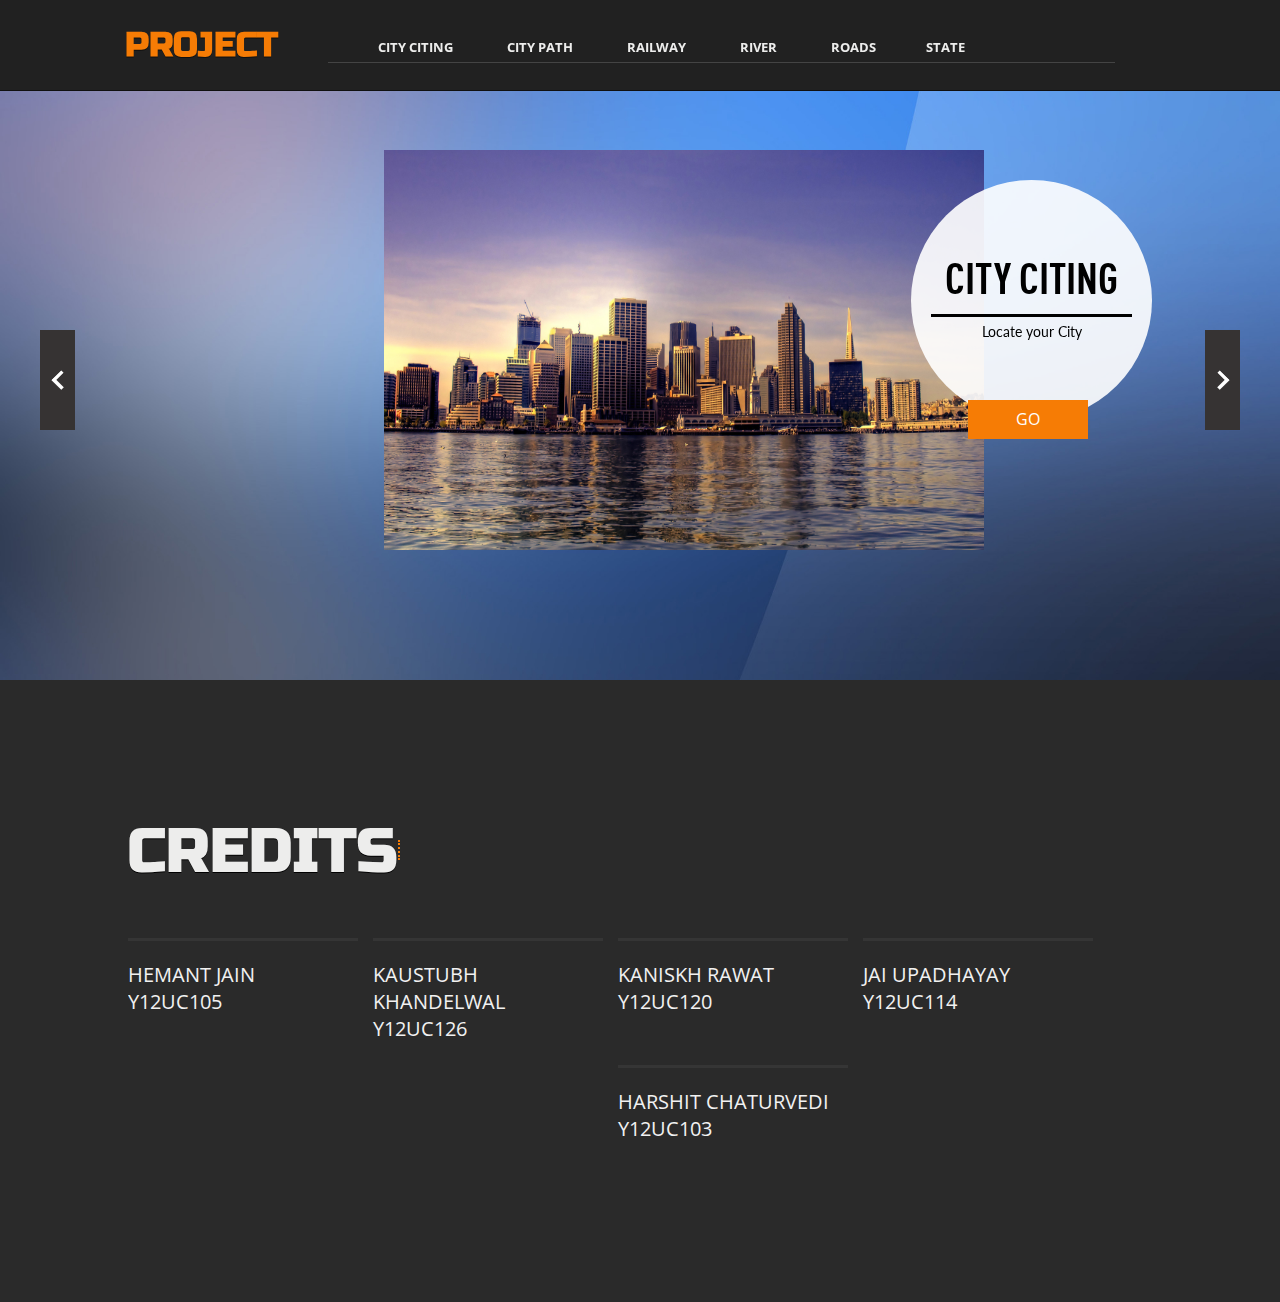
<file: Geofinder/index.html>
<!DOCTYPE html>
<html lang="en">
<head>
<title>Spatial Database - DBMS Project</title>
<meta charset="UTF-8">
<!--Style Sheet-->
<link rel="stylesheet" type="text/css" href="css/flexslider.css" media="screen">
<link rel="stylesheet" type="text/css" href="css/sequence.css" media="screen">
<link rel="stylesheet" type="text/css" href="css/lightbox.css" media="screen">
<link rel="stylesheet" type="text/css" href="css/style.css" media="all">
<!--Special Styles-->
<link rel="stylesheet" type="text/css" href="css/style.css" title="default" media="screen">
<link rel="alternate stylesheet" type="text/css" href="css/elegant.css" title="elegant" media="screen">
<link rel="alternate stylesheet" type="text/css" href="css/modern.css" title="modern" media="screen">
<link rel="alternate stylesheet" type="text/css" href="css/colorfull.css" title="colorfull" media="screen">
<!--Responsive-->
<link rel="stylesheet" type="text/css" href="css/responsitive.css" media="all">
<!--Google fonts-->
<link href='http://fonts.googleapis.com/css?family=Russo+One&subset=latin,latin-ext,cyrillic' rel='stylesheet' type='text/css'>
<link href='http://fonts.googleapis.com/css?family=Open+Sans:400,700,300&subset=latin,cyrillic' rel='stylesheet' type='text/css'>
<link href='http://fonts.googleapis.com/css?family=Lato:300,400,700,900' rel='stylesheet' type='text/css'>
<!--Javascript-->
<script src="js/jquery-1.7.2.min.js"></script>
<!--[if lt IE9]>
<script src="js/html5.js"></script>
<script src="js/IE7.js"></script>
<![endif]-->
</head>
<body>
<header class="dark">
  <nav>
    <div id="logo">
      <h1><a href="index.html">Project</h1>
    </div>
    <div id="menu">
      <ul>
          <li>  <a href="city.php" >City Citing</a> <a href="dist1.php">City path</a> <a href="rail2.php">Railway</a> <a href="river1.php">River</a> <a href="road.php">Roads</a><a href="state.php">State</a> </li>
      </ul>
    </div>
  </nav>
</header>
<!--<div id="switcher"> <a class="switch-button open"></a>
  <div class="content">
    <ul class="headercolor">
      <span>Header color</span>
      <li class="red"><a href="#light">Light</a></li>
      <li class="blue"><a href="#dark">Dark</a></li>
    </ul>
    <ul class="theme">
      <span>Theme</span>
      <li><a href="#" rel="default" class="styleswitch">default</a></li>
      <li><a href="#" rel="elegant" class="styleswitch">elegant</a></li>
      <li><a href="#" rel="modern" class="styleswitch">modern</a></li>
      <li><a href="#" rel="colorfull" class="styleswitch">colorfull</a></li>
    </ul>
  </div>
</div>-->
<section id="slider">
  <div id="sequence-preloader">
    <div class="preloading"> <img src="images/icons/loader.gif" alt=""> </div>
  </div>
  <div id="slideshow"> <img class="prev" src="images/prev.png" alt=""> <img class="next" src="images/next.png" alt="">
    <ul>
      <li> <img class="backgrd" src="images/bg/blue.jpg"  alt="">  <img class="image1" src="url.jpeg" style="widht:500px;height:400px;" alt=""> 
        <div class="info">
          <h2>City Citing</h2>
          <p>Locate your City</p>
        </div>
        <a href="city.php" class="more">GO</a> </li>
      <li> <img class="backgrd" src="images/bg/orange.jpg" alt=""> <img class="image1" src="path.jpg" style="widht:500px;height:400px;" alt=""> 
        <div class="info">
          <h2>City Path</h2>
          <p>Find your way to a city.</p>
        </div>
        <a href="dist1.php" class="more">GO</a> </li>
      <li> <img class="backgrd" src="images/bg/blue.jpg" alt=""> <img class="image1" src="rail.jpg" style="widht:500px;height:400px;"alt="">
        <div class="info blue">
          <h2>Railway Routes</h2>
          <p> Map the Train</p> 
        </div><a href="rail2.php" class="more">GO</a> 
      </li>
<li> <img class="backgrd" src="images/bg/glass.jpg" alt=""> <img class="overlay" src="images/bg/ice.png" alt=""> <img class="image1" src="river.jpg" style="widht:500px;height:400px;" alt=""> 
        <div class="info">
          <h2>River</h2>
          <p>Map the Flow </p>
        </div>
        <a href="river1.php" class="more">GO</a> </li>
      
      <li> <img class="backgrd" src="images/bg/blue.jpg" alt=""> <img class="image1" src="road.jpg" style="widht:500px;height:400px;" alt=""> 
        <div class="info blue">
          <h2>Road Ways </h2>
          <p>Track your routes </p>
        </div><a href="road.php" class="more">GO</a>
      </li>
<li> <img class="backgrd" src="images/bg/glass.jpg" alt=""> <img class="overlay" src="images/bg/ice.png" alt=""> <img class="image1" src="states.png" style="widht:500px;height:400px;" alt=""> 
        <div class="info">
          <h2>State Locate</h2>
          <p>Map your State </p>
        </div>
        <a href="state.php" class="more">GO</a> </li>
      
      
    </ul>
  </div>
</section>
<section id="services" class="container dark">
  <div class="content">
    <div class="title icon-power">
      <h1>Credits <span></span></h1>
      <div class="description"></div>
    </div>
   
    <div class="full">
      <div class="column-one-forth">
        <ul class="list">
          <h3>Hemant Jain<br />Y12UC105</h3>
          
        </ul>
      </div>
<div class="column-one-forth">
        <ul class="list">
          <h3>Kaustubh Khandelwal<br />Y12UC126</h3>
          
        </ul>
      </div>
      <div class="column-one-forth">
        <ul class="list">
          <h3>Kaniskh Rawat<br />Y12UC120</h3>
         
        </ul>
      </div>
      <div class="column-one-forth">
        <ul class="list">
          <h3>Jai Upadhayay<BR />Y12UC114</h3>
       
        </ul>
      </div>
      <div class="column-one-forth">
        <ul class="list">
          <h3>Harshit Chaturvedi<BR />Y12UC103</h3>
          
        </ul>
      </div>
     
    </div>
  </div>
</section>
<!--Javascript-->
<script src="http://maps.google.com/maps/api/js?sensor=true"></script>
<script src="js/jquery.flexslider-min.js"></script>
<script src="js/sequence.jquery-min.js"></script>
<script src="js/waypoints.min.js"></script>
<script src="js/quicksand.js"></script>
<script src="js/jquery.masonery.js"></script>
<script src="js/modernizr.custom.js"></script>
<script src="js/gmaps.js"></script>
<script src="js/jquery.accordion.js"></script>
<script src="js/lightbox.js"></script>
<script src="js/styleswitch.js"></script>
<script src="js/custom.js"></script>
<!--Sequence slider-->
<script>
var options = {
    autoPlay: true,
    nextButton: ".next",
    prevButton: ".prev",
    preloader: "#sequence-preloader",
    prependPreloader: false,
    prependPreloadingComplete: "#sequence-preloader, #slideshow",
    animateStartingFrameIn: true,
    transitionThreshold: 500,
    nextButtonAlt: " ",
    prevButtonAlt: " ",
    afterPreload: function () {
        $(".prev, .next").fadeIn(500);
        if (!slideShow.transitionsSupported) {
            $("#slideshow").animate({
                "opacity": "1"
            }, 1000);
        }
    }
};
var slideShow = $("#slideshow").sequence(options).data("sequence");
if (!slideShow.transitionsSupported || slideShow.prefix == "-o-") {
    $("#slideshow").animate({
        "opacity": "1"
    }, 1000);
    slideShow.preloaderFallback();
}
</script>
<script>
new GMaps({
    div: '#map',
    lat: 44.79913,
    lng: 20.47662
});
</script>
<script>
if (typeof jQuery == 'undefined') {
    document.write(unescape("%3Cscript src='js/jquery.js'%3E%3C/script%3E"));
}
</script>
</body>
</html>
</file>
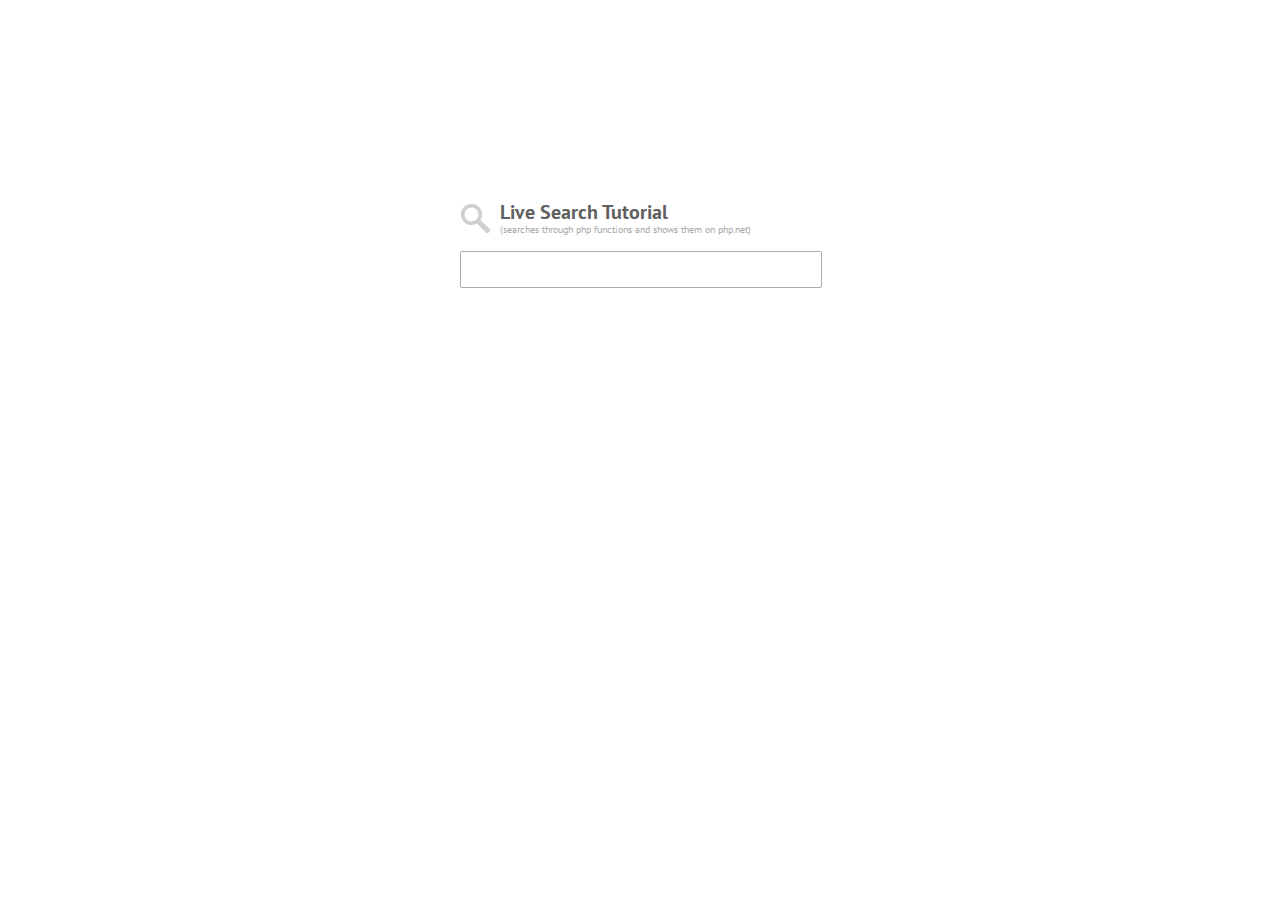
<file: Geofinder/Code/index.html>
<!DOCTYPE HTML>
<html>
<head>
	<!-- Meta -->
	<meta http-equiv="X-UA-Compatible" content="IE=edge,chrome=1">
	<title>Live Search Tutorial</title>
	<meta name="description" content="">
	<meta name="viewport" content="width=device-width">
	<link rel="icon" href="favicon.ico" type="image/x-icon">
	<!-- Load CSS -->
	<link href="style/style.css" rel="stylesheet" type="text/css" />
	<!-- Load Fonts -->
	<link rel="stylesheet" href="http://fonts.googleapis.com/css?family=PT+Sans:regular,bold" type="text/css" />
	<!-- Load jQuery library -->
	<script type="text/javascript" src="https://ajax.googleapis.com/ajax/libs/jquery/1.7.1/jquery.min.js"></script>
	<!-- Load custom js -->

	<Script type="text/javascript">
		$(document).ready(function(){

			$("#search").keyup(function(){
				
				var value = $("#search").val();
				
				$.ajax({
					type:"POST",
					url:"search.php",
					data:"query="+value,
					success: function(result){

						console.log(result);
						$("#results").html(result);
					}
				});
			});
		});
	</script>
</head>
<body>
	<div id="main">

		<!-- Main Title -->
		<div class="icon"></div>
		<h1 class="title">Live Search Tutorial</h1>
		<h5 class="title">(searches through php functions and shows them on php.net)</h5>

		<!-- Main Input -->
		<input type="text" id="search" autocomplete="off">

		<!-- Show Results -->
		<h4 id="results-text">Showing results for: <b id="search-string">Array</b></h4>
		<!--<ul id="results"></ul>-->
		<div id="results">
		</div>

	</div>

</body>
</html>
</file>
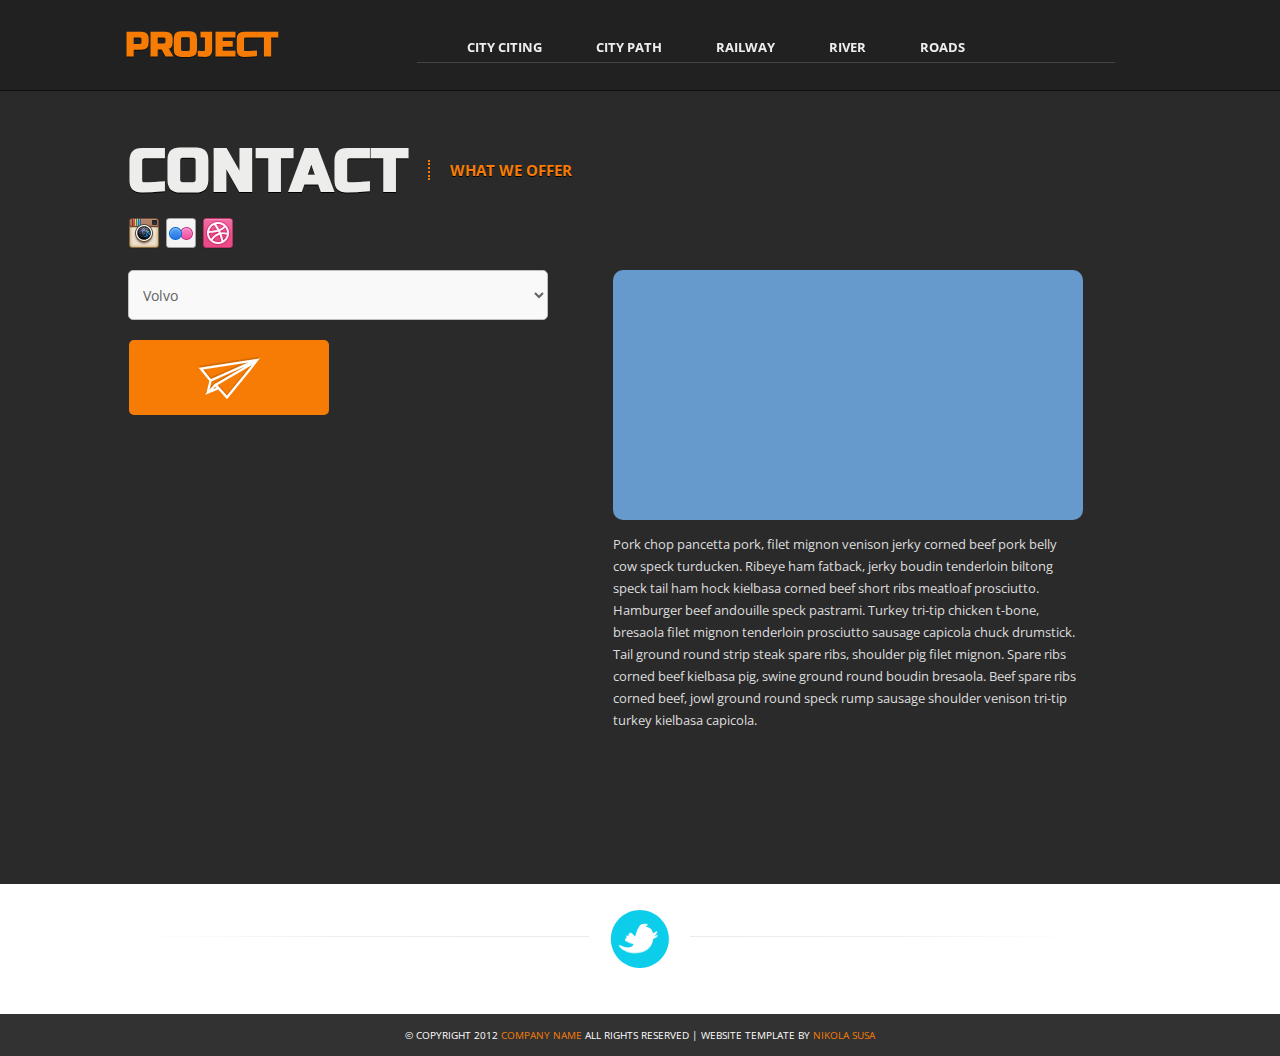
<file: Geofinder/river1.html>
<!DOCTYPE html>
<html lang="en">
<head>
<title>Spatial Database - DBMS Project</title>
<meta charset="UTF-8">
<!--Style Sheet-->
<link rel="stylesheet" type="text/css" href="css/flexslider.css" media="screen">
<link rel="stylesheet" type="text/css" href="css/sequence.css" media="screen">
<link rel="stylesheet" type="text/css" href="css/lightbox.css" media="screen">
<link rel="stylesheet" type="text/css" href="css/style.css" media="all">
<!--Special Styles-->
<link rel="stylesheet" type="text/css" href="css/style.css" title="default" media="screen">
<link rel="alternate stylesheet" type="text/css" href="css/elegant.css" title="elegant" media="screen">
<link rel="alternate stylesheet" type="text/css" href="css/modern.css" title="modern" media="screen">
<link rel="alternate stylesheet" type="text/css" href="css/colorfull.css" title="colorfull" media="screen">
<!--Responsive-->
<link rel="stylesheet" type="text/css" href="css/responsitive.css" media="all">
<!--Google fonts-->
<link href='http://fonts.googleapis.com/css?family=Russo+One&subset=latin,latin-ext,cyrillic' rel='stylesheet' type='text/css'>
<link href='http://fonts.googleapis.com/css?family=Open+Sans:400,700,300&subset=latin,cyrillic' rel='stylesheet' type='text/css'>
<link href='http://fonts.googleapis.com/css?family=Lato:300,400,700,900' rel='stylesheet' type='text/css'>
<!--Javascript-->
<script src="js/jquery-1.7.2.min.js"></script>
<!--[if lt IE9]>
<script src="js/html5.js"></script>
<script src="js/IE7.js"></script>
<![endif]-->
</head>
<body>
<header class="dark">
  <nav>
    <div id="logo">
      <h1><a href="index.html">Project</h1>
    </div>
    <div id="menu">
      <ul>
        <li>  <a href="city.html" >City Citing</a> <a href="path.html">City path</a> <a href="rail.html">Railway</a> <a href="river.html">River</a> <a href="roads.html">Roads</a> </li>
      </ul>
    </div>
  </nav>
</header>
<!--<div id="switcher"> <a class="switch-button open"></a>
  <div class="content">
    <ul class="headercolor">
      <span>Header color</span>
      <li class="red"><a href="#light">Light</a></li>
      <li class="blue"><a href="#dark">Dark</a></li>
    </ul>
    <ul class="theme">
      <span>Theme</span>
      <li><a href="#" rel="default" class="styleswitch">default</a></li>
      <li><a href="#" rel="elegant" class="styleswitch">elegant</a></li>
      <li><a href="#" rel="modern" class="styleswitch">modern</a></li>
      <li><a href="#" rel="colorfull" class="styleswitch">colorfull</a></li>
    </ul>
  </div>
</div>-->
<section id="contact" class="container dark second">
  <div class="content">
    <div class="title icon-phone">
      <h1>Contact <span>What we offer</span></h1>
      <div class="description"> <a href="#"><img src="images/icons/instagram.png" alt="" class="social"></a> <a href="#"><img src="images/icons/flickr.png" alt="" class="social"></a> <a href="#"><img src="images/icons/dribbble.png" alt="" class="social"></a></div>
    </div>
    <div class="full">
      <div id="contact-form">
        <form id="contact-us" action="#">
          <div class="column-half">
            <div class="formblock">
             <select  name="w" id="si" class="txt requiredField" style="height:50px;">
  <option value="volvo">Volvo</option>
  <option value="saab">Saab</option>
  <option value="opel">Opel</option>
  <option value="audi">Audi</option>
</select></div>
            <button name="submit" type="submit" class="subbutton"></button>
          </div>
          <div class="column-half last">
            <div id="map"></div>
            <p>Pork chop pancetta pork, filet mignon venison jerky corned beef pork belly cow speck turducken. Ribeye ham fatback, jerky boudin tenderloin biltong speck tail ham hock kielbasa corned beef short ribs meatloaf prosciutto. Hamburger beef andouille speck pastrami. Turkey tri-tip chicken t-bone, bresaola filet mignon tenderloin prosciutto sausage capicola chuck drumstick. Tail ground round strip steak spare ribs, shoulder pig filet mignon. Spare ribs corned beef kielbasa pig, swine ground round boudin bresaola. Beef spare ribs corned beef, jowl ground round speck rump sausage shoulder venison tri-tip turkey kielbasa capicola.</p>
          </div>
        </form>
      </div>
    </div>
  </div>
</section>
<footer> <a href="#" class="twitter"> <span class="twitter"></span>
  <p class="twitter_status"></p>
  </a>
  <section class="footer">
    <p>&copy; Copyright 2012 <a href="#">Company Name</a> All Rights Reserved | Website Template By <a target="_blank" href="http://madabout.rs/">Nikola Susa</a></p>
  </section>
</footer>
<!--Javascript-->
<script src="http://maps.google.com/maps/api/js?sensor=true"></script>
<script src="js/jquery.flexslider-min.js"></script>
<script src="js/sequence.jquery-min.js"></script>
<script src="js/waypoints.min.js"></script>
<script src="js/quicksand.js"></script>
<script src="js/jquery.masonery.js"></script>
<script src="js/modernizr.custom.js"></script>
<script src="js/gmaps.js"></script>
<script src="js/jquery.accordion.js"></script>
<script src="js/lightbox.js"></script>
<script src="js/styleswitch.js"></script>
<script src="js/custom.js"></script>
<!--Sequence slider-->
<script>
var options = {
    autoPlay: true,
    nextButton: ".next",
    prevButton: ".prev",
    preloader: "#sequence-preloader",
    prependPreloader: false,
    prependPreloadingComplete: "#sequence-preloader, #slideshow",
    animateStartingFrameIn: true,
    transitionThreshold: 500,
    nextButtonAlt: " ",
    prevButtonAlt: " ",
    afterPreload: function () {
        $(".prev, .next").fadeIn(500);
        if (!slideShow.transitionsSupported) {
            $("#slideshow").animate({
                "opacity": "1"
            }, 1000);
        }
    }
};
var slideShow = $("#slideshow").sequence(options).data("sequence");
if (!slideShow.transitionsSupported || slideShow.prefix == "-o-") {
    $("#slideshow").animate({
        "opacity": "1"
    }, 1000);
    slideShow.preloaderFallback();
}
</script>
<script>
new GMaps({
    div: '#map',
    lat: 44.79913,
    lng: 20.47662
});
</script>
<script>
if (typeof jQuery == 'undefined') {
    document.write(unescape("%3Cscript src='js/jquery.js'%3E%3C/script%3E"));
}
</script>
</body>
</html>
</file>
<file: Geofinder/css/sequence.css>
#slideshow {
	-ms-filter: "progid:DXImageTransform.Microsoft.Alpha(Opacity=0)";
	filter: alpha(opacity=0);
	opacity: 0;
}

#sequence-preloader.preloading-complete {
	-ms-filter: "progid:DXImageTransform.Microsoft.Alpha(Opacity=0)";
	filter: alpha(opacity=0);
	opacity: 0;
	visibility: hidden;
}

#slideshow.preloading-complete {
	-ms-filter: "progid:DXImageTransform.Microsoft.Alpha(Opacity=100)";
	filter: alpha(opacity=100);
	opacity: 1;

	-webkit-transition-duration: 1s;
	-moz-transition-duration: 1s;
	-o-transition-duration: 1s;
	-ms-transition-duration: 1s;
	transition-duration: 1s;
}

#sequence-preloader {
	background: none;
	height: 95%;
	position: absolute;
	width: 100%;
	z-index: 99;
}

@keyframes "preload" {
 0% {
   	opacity: 0;
 }
 50% {
   	opacity: 1;
 }
 100% {
   	opacity: 0;
 }

}

@-moz-keyframes preload {
 0% {
   filter: alpha(opacity=0);
   opacity: 0;
 }
 50% {
   filter: alpha(opacity=100);
   opacity: 1;
 }
 100% {
   filter: alpha(opacity=0);
   opacity: 0;
 }

}

@-webkit-keyframes "preload" {
 0% {
   filter: alpha(opacity=0);
   opacity: 0;
 }
 50% {
   filter: alpha(opacity=100);
   opacity: 1;
 }
 100% {
   filter: alpha(opacity=0);
   opacity: 0;
 }

}

@-ms-keyframes "preload" {
	0%  {
	opacity: 0;
}
 50% {
   opacity: 1;
 }
 100% {
   opacity: 0;
 }

}

 @-o-keyframes "preload" {
	0%  {
	 filter: alpha(opacity=0);
	filter: alpha(opacity=0);
	opacity: 0;
}
 50% {
   filter: alpha(opacity=100);
   filter: alpha(opacity=100);
   opacity: 1;
 }
 100% {
   filter: alpha(opacity=0);
   filter: alpha(opacity=0);
   opacity: 0;
 }

}

 #sequence-preloader img {
	-webkit-border-radius: 6px;
	-moz-border-radius: 6px;
	border-radius: 6px;
	display: inline-block;
	height: 16px;
	-ms-filter: "progid:DXImageTransform.Microsoft.Alpha(Opacity=0)";
	filter: alpha(opacity=0);
	opacity: 0;
	position: relative;
	top: -50%;
	width: 16px;

	-webkit-animation: preload 1s infinite;
	-moz-animation: preload 1s infinite;
	-ms-animation: preload 1s infinite;
	animation: preload 1s infinite;
}

.preloading {
	height: 12px;
	margin: 0 auto;
	top: 40%;
	position: relative;
	width: 48px;
}

#sequence-preloader img:nth-child(2) {
	-webkit-animation-delay: .15s;
	-moz-animation-delay: .15s;
	-ms-animation-delay: .15s;
	animation-delay: .15s;
}

#sequence-preloader img:nth-child(3) {
	-webkit-animation-delay: .3s;
	-moz-animation-delay: .3s;
	-ms-animation-delay: .3s;
	animation-delay: .3s;
}

#main {
	border: none;
	margin: -100px auto 0 auto;
	position: relative;
	z-index: 200;
}

.next,.prev {
	color: white;
	cursor: pointer;
	display: none;
	font-size: 80px;
	font-weight: bold;
	position: absolute;
	filter: alpha(opacity=40);
	top: 250px;
	height: 100px;
	width: 35px;
	z-index: 20;
	background-color:#363333;

	-webkit-transition-duration: .4s;
	-moz-transition-duration: .4s;
	-o-transition-duration: .4s;
	-ms-transition-duration: .4s;
	transition-duration: .4s;
}

.prev {
	left: 40px;
	position: absolute;
}

.next {
	position: absolute;
	right: 40px;
}

.next:hover,.prev:hover {
	background-color:#f67c05;

	-webkit-transition-duration: .8s;
	-moz-transition-duration: .8s;
	-o-transition-duration: .8s;
	-ms-transition-duration: .8s;
	transition-duration: .8s;
}

#sequence-preloader {
	background: #fff;
}

#slideshow * {
	-webkit-backface-visibility: hidden;
}

#slideshow li > * {
	position: absolute;
}

#slideshow {
	height: 600px;
	margin: 0 auto;
	position: relative;
	max-width: 100%;
}


.info {
	color: #fff;
	font-size: 18px;
	top: -500px;
	right:22%;
	line-height: 1.2em;
	width: 250px;
	z-index: 10;
	vertical-align: middle;

	-webkit-transition-duration: .5s;
	-moz-transition-duration: .5s;
	-o-transition-duration: .5s;
	-ms-transition-duration: .5s;
	transition-duration: .5s;
}

.info.animate-in {
	top: 100px;
	right:22%;
	-webkit-transition-duration: .5s;
	-moz-transition-duration: .5s;
	-o-transition-duration: .5s;
	-ms-transition-duration: .5s;
	transition-duration: .5s;
}

.info.animate-out {
	top: 100px;
	right:-50%;
	-webkit-transition-duration: .5s;
	-moz-transition-duration: .5s;
	-o-transition-duration: .5s;
	-ms-transition-duration: .5s;
	transition-duration: .5s;
}


.more {
	font-size: 18px;
	top: -1000px;
	right:30%;
	line-height: 1.2em;
	width: 250px;
	z-index: 10;
	vertical-align: middle;

	-webkit-transition-duration: 1.5s;
	-moz-transition-duration: 1.5s;
	-o-transition-duration: 1.5s;
	-ms-transition-duration: 1.5s;
	transition-duration: 1.5s;
}

.more.animate-in {
	top: 320px;
	right:30%;
	-webkit-transition-duration: 0.8s;
	-moz-transition-duration: 0.8s;
	-o-transition-duration:0.8s;
	-ms-transition-duration: 0.8s;
	transition-duration: 0.8s;
}

.more.animate-out {
	top: 320px;
	right:-50%;
	-webkit-transition-duration: .5s;
	-moz-transition-duration: .5s;
	-o-transition-duration: .5s;
	-ms-transition-duration: .5s;
	transition-duration: .5s;
}

.backgrd {
	left: 0;
	-ms-filter: "progid:DXImageTransform.Microsoft.Alpha(Opacity=0)";
	filter: alpha(opacity=0);
	opacity: 0;
	top: 0;
	z-index: 1;
	width:100%;
	min-height:800px;
}


.backgrd.animate-in {
	left: 0;
	-ms-filter: "progid:DXImageTransform.Microsoft.Alpha(Opacity=100)";
	filter: alpha(opacity=100);
	opacity: 1;
	top: 0px;

	-webkit-transition-duration: 2s;
	-moz-transition-duration: 2s;
	-o-transition-duration: 2s;
	-ms-transition-duration: 2s;
	transition-duration: 2s;
	z-index: 1;
}

.backgrd.animate-out {
	left: 0;
	-ms-filter: "progid:DXImageTransform.Microsoft.Alpha(Opacity=0)";
	filter: alpha(opacity=0);
	opacity: 0;
	top: 0;

	-webkit-transition-duration: 5s;
	-moz-transition-duration: 5s;
	-o-transition-duration: 5s;
	-ms-transition-duration: 5s;
	transition-duration: 5s;
	z-index: 1;
}

.overlay {
	left: 20%;
	width:1000px;
	-ms-filter: "progid:DXImageTransform.Microsoft.Alpha(Opacity=0)";
	filter: alpha(opacity=0);
	opacity: 0;
	top: 0;
	z-index: 1;
}


.overlay.animate-in {
	left: 20%;
	-ms-filter: "progid:DXImageTransform.Microsoft.Alpha(Opacity=100)";
	filter: alpha(opacity=100);
	opacity: 1;
	top: 0px;

	-webkit-transition-duration: 1s;
	-moz-transition-duration: 1s;
	-o-transition-duration: 1s;
	-ms-transition-duration: 1s;
	transition-duration: 1s;
	z-index: 1;
}

.overlay.animate-out {
	left: 20%;
	-ms-filter: "progid:DXImageTransform.Microsoft.Alpha(Opacity=0)";
	filter: alpha(opacity=0);
	opacity: 0;
	top: 0;

	-webkit-transition-duration: 1s;
	-moz-transition-duration: 1s;
	-o-transition-duration: 1s;
	-ms-transition-duration: 1s;
	transition-duration: 1s;
	z-index: 1;
}

.image1 {
	left: -140%;
	top: 70px;
	-ms-filter: "progid:DXImageTransform.Microsoft.Alpha(Opacity=0)";
	filter: alpha(opacity=0);
	opacity: 0;
	max-width: 600px;
	height:400px;
	z-index: 6;
}

.image1.animate-in {
	left: 30%;
	top: 70px;
	-ms-filter: "progid:DXImageTransform.Microsoft.Alpha(Opacity=100)";
	filter: alpha(opacity=100);
	opacity: 1;

	-webkit-transition-duration: .5s;
	-moz-transition-duration: .5s;
	-o-transition-duration: .5s;
	-ms-transition-duration: .5s;
	transition-duration: .5s;
	z-index: 4;
}

.image1.animate-out {
	left: 140%;
	top: 70px;
	-ms-filter: "progid:DXImageTransform.Microsoft.Alpha(Opacity=0)";
	filter: alpha(opacity=0);
	opacity: 0;
	-webkit-transition-duration: .5s;
	-moz-transition-duration: .5s;
	-o-transition-duration: .5s;
	-ms-transition-duration: .5s;
	transition-duration: .5s;

	z-index: 2;
}

.image2 {
	left: -140%;
	top: 220px;
	-ms-filter: "progid:DXImageTransform.Microsoft.Alpha(Opacity=0)";
	filter: alpha(opacity=0);
	opacity: 0;
	max-width: 300px;
	height: 300px;
	z-index: 10;
}

.image2.animate-in {
	left: 20%;
	top: 220px;
	-ms-filter: "progid:DXImageTransform.Microsoft.Alpha(Opacity=100)";
	filter: alpha(opacity=100);
	opacity: 1;
	-webkit-transition-duration: 1s;
	-moz-transition-duration: 1s;
	-o-transition-duration: 1s;
	-ms-transition-duration: 1s;
	transition-duration: 1s;

	z-index: 10;
}

.image2.animate-out {
	left: 140%;
	top: 220px;
	-ms-filter: "progid:DXImageTransform.Microsoft.Alpha(Opacity=0)";
	filter: alpha(opacity=0);
	opacity: 0;
	-webkit-transition-duration: .5s;
	-moz-transition-duration: .5s;
	-o-transition-duration: .5s;
	-ms-transition-duration: .5s;
	transition-duration: .5s;

	z-index: 10;
}

@media only screen
and (max-width : 1440px){
.info {
right:20%;
width: 200px;

}

.info.animate-in {
	top: 100px;
	right:20%;
}

.info.animate-out {
	top: 100px;
	right:-50%;
}

.more {
	right:24%;
}

.more.animate-in {
	right:24%;
}

.more.animate-out {
	right:-50%;
}

}

@media only screen
and (min-width : 1600px){
.info {
right:30%;
}

.info.animate-in {
	right:30%;
}

.info.animate-out {
	right:-50%;
}

.more {
	right:33%;
}

.more.animate-in {
	right:33%;
}

.more.animate-out {
	right:-50%;
}


}

@media only screen
and (max-width : 1366px){
.info {
right:20%;
width: 200px;

}

.info.animate-in {
	top: 100px;
	right:20%;
}

.info.animate-out {
	top: 100px;
	right:-50%;
}

.more {
	right:24%;
}

.more.animate-in {
	right:24%;
}

.more.animate-out {
	right:-50%;
}


}


@media only screen
and (max-width : 1280px){
.info {
right:10%;
width: 200px;

}

.info.animate-in {
	top: 100px;
	right:10%;
}

.info.animate-out {
	top: 100px;
	right:-50%;
}

.more {
	right:15%;
}

.more.animate-in {
	right: 15%;
}

.more.animate-out {
	right:-50%;
}

}

@media only screen
and (max-width : 1024px){
.info {
right:14%;
width: 200px;
}

.info.animate-in {
	top: 75px;
	right:14%;
}

.info.animate-out {
	top: 100px;
	right:-150%;
}

.more {
	right:20%;
}

.more.animate-in {
	top: 300px;
	right: 20%;
}

.more.animate-out {
	right:-50%;
}


.overlay {
	left:10%;
	max-width:800px;
}


.overlay.animate-in {
	left:10%;
	width:800px;
}

.overlay.animate-out {
	left:10%;
	width:800px;
}


.image1 {
	max-width: 500px;
	height:300px;
}

.image1.animate-in {
	left: 25%;
}

.image2 {
	max-width: 300px;
	height: 200px;
}

.image2.animate-in {
	left: 15%;
}

.next,.prev {
	top:200px;
}

}


@media only screen
and (max-width : 768px){
.info {
right:14%;
width: 200px;
}

.info.animate-in {
	top: 100px;
	right:10%;
}

.info.animate-out {
	top: 100px;
	right:-150%;
}

.more {
	right:14%;
}

.more.animate-in {
	top: 270px;
	right: 14%;
}

.more.animate-out {
	right:-50%;
}


.overlay {
	left:10%;
	max-width:800px;
}


.overlay.animate-in {
	left:10%;
	width:800px;
}

.overlay.animate-out {
	left:10%;
	width:800px;
}


.image1 {
	max-width: 450px;
	height:300px;
}

.image1.animate-in {
	left: 20%;
}

.image2 {
	max-width: 300px;
	height: 200px;
}

.image2.animate-in {
	left: 7%;
}

.next,.prev {
	top:200px;
}

.next{
	right:10px;
}

.prev{
	left:10px;
}

}
</file>
<file: Geofinder/css/style.css>
@font-face {
font-family:'DIN Bold';
font-weight:normal;
src:url('../fonts/DINComp-CondBold_new.eot') format('embedded-opentype');
src:local('&#9786;'), url('../fonts/DINCompPro-CondBold_new.ttf') format('truetype');
font-weight:normal;
font-style:normal;
}
@font-face {
font-family:'DIN Bold IE';
font-weight:normal;
src:url('../fonts/DINComp-CondBold_new.eot');
font-weight:normal;
font-style:normal;
}
body {
	width:100%;
	height:100%;
	margin:0;
	padding:0;
	font-family:'Open Sans', sans-serif;
	position:relative;
}
h1, h2, h3, h4, h5, h6 {
	margin:0;
	padding:0;
}
ul, li {
	list-style:none;
	padding:0;
	margin:0;
}
p {
	font-size:13px;
	line-height:22px;
}
a {
	outline:0;
	text-decoration:none;
	color:#f67c05;
}
a:hover {
	outline:0;
	text-decoration:none;
	color:#f67c05;
}
a img {
	border:none;
	color:rgba(0, 0, 0, 0);
}
img {
	z-index:99;
}
header {
	height:90px;
	width:100%;
	padding:0;
	position:fixed;
	top:0;
	left:0;
	z-index:999;
}
header nav {
	width:1100px;
	margin:0 auto;
	height:45px;
	padding:25px 75px;
}
header nav #logo {
	float:left;
	padding:0 35px;
}
header nav #logo h1 {
	font-size:34px;
	text-transform:uppercase;
	position:relative;
	font-family:'Russo One', sans-serif;
}
header nav #menu ul {
	list-style:none;
	margin:0;
	padding:10px 100px 5px 0;
	margin-right:75px;
	float:right;
}
header nav #menu ul li {
	display:inline;
	margin:0;
	padding:0;
}
header nav #menu ul li a {
	font-family:'Open Sans', sans-serif;
	font-size:13px;
	text-transform:uppercase;
	padding:20px 50px 0 0;
	margin:0;
	position:relative;
	font-weight:700;
}
header nav #menu ul li a.active:after {
	content:' ';
	position:absolute;
	bottom:-6px;
	left:0;
	height:1px;
	width:25px;
}
header.light {
	background-color:#fff;
	box-shadow:0 1px #dddddc;
}
header.light nav #logo h1 {
	color:#5a4c44;
	text-shadow:0 1px #fff;
}
header.light nav #menu ul {
	border-bottom:1px solid #d7d7d7;
}
header.light nav #menu ul li a {
	color:#2c2c2c;
}
header.light nav #menu ul li a:hover {
	color:#f67c05;
}
header.light nav #menu ul li a.active {
	color:#f67c05;
}
header.light nav #menu ul li a.active:after {
	background-color:#f67c05;
}
header.dark {
	background-color:#212121;
	box-shadow:0 1px #101010;
}
header.dark nav #logo h1 {
	color:#ededec;
	text-shadow:0 1px #101010;
}
header.dark nav #menu ul {
	border-bottom:1px solid #444;
}
header.dark nav #menu ul li a {
	color:#ededec;
}
header.dark nav #menu ul li a:hover {
	color:#f67c05;
}
header.dark nav #menu ul li a.active {
	color:#f67c05;
}
header.dark nav #menu ul li a.active:after {
	background-color:#f67c05;
}
section#slider {
	background-color:#f1f1f1;
	width:100%;
	height:600px;
	overflow:hidden;
	position:relative;
	margin:0;
	padding:80px 0 0 0;
}
section#slider .info {
	color:#000;
	height:241px;
	width:241px;
	background:rgba(255, 255, 255, 0.9);
	-moz-border-radius:241px;
	-webkit-border-radius:241px;
	border-radius:241px;
	text-align:center;
}
section#slider h2 {
	line-height:1;
	font-size:44px;
	margin-top:80px;
	text-align:center;
	margin-bottom:10px;
	font-family:'DIN Bold', 'DIN Bold IE', helvetica;
	font-weight:400;
	text-transform:uppercase;
}
section#slider .info p {
	font-size:14px;
	line-height:20px;
	margin:0;
	margin:0 20px;
	padding:5px;
	text-transform:none;
	font-weight:400;
	font-family:'Lato', helvetica;
	border-top:3px solid #000;
}
section#slider .info.blue {
	color:#fff;
	background:rgba(0, 142, 180, 0.9);
}
section#slider .info.blue p {
	border-top:3px solid #fff;
}
section#slider .more {
	color:#fff;
	width:100px;
	background:#f67c05;
	text-align:center;
	float:right;
	padding:10px 10px;
	font-family:'Open Sans', sans-serif;
	font-size:16px;
	text-transform:uppercase;
}
#content-slider {
	width:100%;
	height:700px;
	margin:0;
	padding:90px 0 0 0;
}
#content-slider img {
	min-height:700px;
}
.flex-direction-nav li a {
	position:absolute;
	background-position:0 0;
	width:35px;
	height:100px;
	background-color:#323232;
	top:50%;
}
.flex-direction-nav li .next {
	background-image:url(../images/next.png);
	background-position:0 0;
	right:0;
}
.flex-direction-nav li .prev {
	background-image:url(../images/prev.png);
	background-position:0 0;
	left:0;
}
.container {
	width:100%;
}
.content {
	width:1024px;
	margin:0 auto;
	padding:50px 0 100px 0;
	overflow:auto;
}
.content .title {
	display:block;
	width:980px;
	margin:85px 0 50px 0;
	position:relative;
}
.content .title h1 {
	font-size:60px;
	text-transform:uppercase;
	letter-spacing:1px;
	font-family:'Russo One', sans-serif;
}
.content .title h1 >img {
	position:relative;
	top:5px;
}
.content .title h1 span {
	font-size:15px;
	font-family:'Open Sans', sans-serif;
	position:relative;
	top:-15px;
	padding:0 0 0 20px;
	letter-spacing:0;
}
.content .title .description {
	width:300px;
}
.content .title.icon-compas:before {
	content:' ';
	background-image:url(../images/icons/compas.png) no-repeat center center;
	width:150px;
	height:150px;
	right:0;
	top:-20px;
	position:absolute;
}
.content .title.icon-and:before {
	content:' ';
	background-image:url(../images/icons/and.png) no-repeat center center;
	width:150px;
	height:150px;
	right:0;
	top:-20px;
	position:absolute;
}
.content .title.icon-page:before {
	content:' ';
	background-image:/*url(../images/icons/page.png)*/ no-repeat center center;
	width:150px;
	height:150px;
	right:0;
	top:-20px;
	position:absolute;
}
.content .title.icon-cog:before {
	content:' ';
	background-image:url(../images/icons/cog.png) no-repeat center center;
	width:150px;
	height:150px;
	right:0;
	top:-20px;
	position:absolute;
}
.content .title.icon-power:before {
	content:' ';
	background-image:url(../images/icons/power.png) no-repeat center center;
	width:150px;
	height:150px;
	right:0;
	top:-20px;
	position:absolute;
}
.content .title.icon-note:before {
	content:' ';
	background-image:url(../images/icons/note.png) no-repeat center center;
	width:150px;
	height:150px;
	right:0;
	top:-20px;
	position:absolute;
}
.content .title.icon-preview:before {
	content:' ';
	background-image:url(../images/icons/preview.png) no-repeat center center;
	width:150px;
	height:150px;
	right:0;
	top:-20px;
	position:absolute;
}
.content .title.icon-pin:before {
	content:' ';
	background-image:url(../images/icons/pin.png) no-repeat center center;
	width:150px;
	height:150px;
	right:0;
	top:-20px;
	position:absolute;
}
.content .title.icon-email:before {
	content:' ';
	background-image:url(../images/icons/email.png) no-repeat center center;
	width:150px;
	height:150px;
	right:0;
	top:-20px;
	position:absolute;
}
.content .title.icon-chemical:before {
	content:' ';
	background-image:url(../images/icons/chemical.png) no-repeat center center;
	width:150px;
	height:150px;
	right:0;
	top:-20px;
	position:absolute;
}
.content .title.icon-bulb:before {
	content:' ';
	background-image:url(../images/icons/bulb.png) no-repeat center center;
	width:150px;
	height:150px;
	right:0;
	top:-20px;
	position:absolute;
}
.content .title.icon-phone:before {
	content:' ';
	background-image:url(../images/icons/phone.png) no-repeat center center;
	width:150px;
	height:150px;
	right:0;
	top:-20px;
	position:absolute;
}
.content .subtitle {
	margin:10px 0 30px 0;
}
.content .subtitle h3 {
	text-transform:uppercase;
	letter-spacing:1px;
	font-weight:400;
	border-left:5px solid #f67c05;
	padding:0 0 0 10px;
}
.content h1 {
	font-family:'Russo One', sans-serif;
	text-transform:uppercase;
	font-size:60px;
}
.full {
	width:100%;
	height:100%;
	float:none;
	display:block;
	margin:10px 0;
	overflow:auto;
}
.column-three-forth {
	width:764px;
	float:left;
	margin:0 15px 30px 0;
}
.column-three-forth.last {
	width:764px;
	float:left;
	margin:0 0 30px 0;
}
.column-half {
	width:470px;
	float:left;
	margin:0 15px 30px 0;
}
.column-half.last {
	margin:0 0 30px 0;
}
.column-one-forth {
	width:230px;
	float:left;
	margin:0 15px 30px 0;
}
.column-one-forth.last {
	margin:0 0 30px 0;
}
article.portfolio {
	display:block;
	overflow:auto;
	z-index:9;
	margin:0;
	padding:0;
}
article.portfolio ul li {
	width:320px;
	height:370px;
	float:left;
	margin:0 20px 20px 0;
	background-color:#fff;
	box-shadow:0 1px #dddddc;
	padding:0;
}
article.portfolio ul li .thumb {
	width:320px;
	height:300px;
	overflow:hidden;
}
article.portfolio ul li img {
	height:300px;
	margin:0 -10px;
-webkit-transition-duration:.4s;
-moz-transition-duration:.4s;
-o-transition-duration:.4s;
-ms-transition-duration:.4s;
transition-duration:.4s;
}
article.portfolio ul li img:hover {
	opacity:0.8;
-webkit-transition-duration:.4s;
-moz-transition-duration:.4s;
-o-transition-duration:.4s;
-ms-transition-duration:.4s;
transition-duration:.4s;
}
article.portfolio ul li .info {
	padding:10px 10px;
	width:300px;
}
article.portfolio ul li .info h3 {
	font-family:'Open Sans', sans-serif;
	text-transform:uppercase;
	text-align:center;
	font-size:14px;
	line-height:16px;
	color:#424242;
}
article.portfolio ul li .info p {
	color:#adadad;
	font-size:11px;
	text-transform:lowercase;
	font-style:italic;
	text-align:center;
	margin:0;
	padding:0;
	font-family:Arial;
}
#filter {
	margin:20px 0;
}
#filter a {
	font-size:11px;
	text-transform:uppercase;
	color:#323232;
	padding:5px 20px 5px 5px;
	margin:0 0 0 5px;
	display:inline;
-webkit-transition-duration:.4s;
-moz-transition-duration:.4s;
-o-transition-duration:.4s;
-ms-transition-duration:.4s;
transition-duration:.4s;
}
#filter a:hover {
	color:#fff;
	background-color:#363333;
	box-shadow:-1px 1px #dddddc;
-webkit-transition-duration:.8s;
-moz-transition-duration:.8s;
-o-transition-duration:.8s;
-ms-transition-duration:.8s;
transition-duration:.8s;
}
#filter a.filter-active {
	background-color:#f67c05;
	color:#fff;
}
#box {
	overflow:auto;
}
.post {
	width:510px;
	float:left;
	margin:0 0 30px 0;
	padding:0;
}
.post figure {
	width:250px;
	margin:0;
	padding:25px;
	background-color:#fff;
	box-shadow:0 1px #dddddc;
	float:left;
}
.post figure img {
	width:250px;
}
.post figure .video {
	width:250px;
	height:150px;
}
.post figcaption {
	background-color:#1a1a1a;
	border-top:1px solid #454545;
	float:left;
	width:150px;
	color:#fff;
	font-size:14px;
	padding:20px 15px;
	position:relative;
	left:-15px;
	top:5px;
	margin:0;
}
.post figcaption:before {
	content:' ';
	background-image:url(../images/blog-arrow.png);
	position:absolute;
	top:-1px;
	left:-23px;
	width:23px;
	height:19px;
}
.post figcaption span {
	display:block;
	color:#6b6b6b;
	font-size:12px;
	font-style:italic;
	font-family:'Arial';
	margin-top:10px;
}
.formblock {
	display:block;
	margin-bottom:20px;
	overflow:auto;
}
.formblock .txt {
	background-color:#f9f9f9;
	border:1px solid #c0c0c0;
	height:25px;
	width:420px;
	font-size:14px;
	padding:5px 10px;
	color:#626262;
	margin:0 20px 0 0;
	float:left;
	border-radius:5px;
	font-family:'Open Sans', sans-serif;
}
.formblock .txtarea {
	background-color:#f9f9f9;
	border:1px solid #c0c0c0;
	font-size:14px;
	padding:5px 5px;
	color:#626262;
	height:235px;
	width:430px;
	font-family:'Open Sans', sans-serif;
	float:left;
	border-radius:5px;
	font-family:'Open Sans', sans-serif;
}
.formblock .error {
	font-size:16px;
	color:#9d3131;
}
.subbutton {
	position:relative;
	font-size:14px;
	padding:7px 25px;
	margin:0 1px 4px 1px;
	border:none;
	color:#fff;
	float:left;
	text-transform:uppercase;
	text-decoration:none;
	font-weight:700;
	background:url(../images/icons/send.png) center center no-repeat #f67c05;;
	width:200px;
	height:75px;
	border-radius:5px;
}
.subbutton:hover {
	color:#fff;
	background-color:#2a2c2d;
}
.light {
	background-color:#f4f4f4;
	color:#424242;
}
.dark {
	background-color:#2a2a2a;
	color:#f1f1f1;
}
.dark p {
	color:#3a3a3a;
}
.dark p {
	color:#ddd;
}
.light .title h1 {
	color:#424242;
	text-shadow:0 1px #fff;
}
.dark .title h1 {
	color:#ededec;
	text-shadow:0 1px #010101;
}
.light .title h1 span {
	color:#f67c05;
	border-left:2px dotted #f67c05;
	padding:0 0 0 20px;
	text-shadow:0 1px #fff;
}
.dark .title h1 span {
	color:#f67c05;
	border-left:2px dotted #f67c05;
	padding:0 0 0 20px;
	text-shadow:0 1px #010101;
}
.image {
	width:100%;
	height:auto;
	overflow:hidden;
}
.image img {
	width:100%;
}
.image .caption {
	background-color:#fff;
	text-align:center;
	margin:0;
	padding:5px 15px 10px 15px;
	color:#424242;
	position:relative;
	top:-5px;
	box-shadow:0 1px #dddddc;
}
.image .caption h3 {
	color:#424242;
	box-shadow:0 1px #dddddc;
	font-family:'Open Sans', sans-serif;
	font-size:18px;
	text-transform:uppercase;
	border:none;
}
.image .caption span {
	font-style:italic;
	font-size:11px;
	color:#b6b6b6;
}
.image .caption p {
	color:#777;
	margin:0;
	padding:0;
	font-size:12px;
}
.column-one-forth img {
	width:100%;
	height:auto;
}
.column-half img {
	width:100%;
	height:auto;
}
.column-full img {
	width:100%;
	height:auto;
}
.list {
	border-top:3px solid #353535;
	padding:20px 0 0 0;
}
.list h3 {
	font-weight:400;
	margin-bottom:20px;
	text-transform:uppercase;
	font-size:20px;
}
.list li {
	background-image:url(../images/check.png);
	background-repeat:no-repeat;
	padding:0 0 0 15px;
	font-size:12px;
	font-style:italic;
	font-family:'Arial';
	margin:0 0 20px 0;
}
.list span {
	color:#797979;
}
#map {
	height:250px;
	background:#69c;
	border-radius:10px;
}
.accordion {
	width:100%;
	padding:0;
}
.accordion div {
	background-color:rgba(0, 0, 0, 0.2);
}
.accordion p {
	font-size:13px;
	margin:0;
	padding:20px;
}
.accordion a {
	cursor:pointer;
	display:block;
	padding:10px 5px 10px 30px;
	font-size:14px;
	background-color:rgba(0, 0, 0, 0.4);
	text-transform:uppercase;
	color:#fff;
}
.accordion a:hover {
	background-color:#f67c05;
}
.accordion a.selected {
	background-color:#f67c05;
	background-position:0 20px;
	border-radius:2px;
	background-image:url(../images/skills.png);
	background-repeat:no-repeat;
}
img.social {
	float:left;
	margin:10px 5px 20px 0;
}
.divider {
	margin:30px 0;
	clear:both;
}
.tabs-nav {
	width:100%;
}
.tabs-nav li {
	float:left;
	line-height:32px;
	margin:0;
	overflow:hidden;
	padding:0;
	position:relative;
}
.tabs-nav li.active-tab {
	line-height:31px;
}
.tabs-nav li a {
	cursor:pointer;
	display:block;
	padding:5px 5px 5px 10px;
	font-size:14px;
	background-color:rgba(0, 0, 0, 0.4);
	text-transform:uppercase;
	color:#fff;
}
.tabs-nav li a:hover {
	background-color:#f67c05;
	background-position:0 20px;
	border-radius:2px;
	background-image:url(../images/skills.png);
	background-repeat:no-repeat;
}
.tabs-nav li.active-tab a {
	background-color:#f67c05;
	background-position:0 20px;
	border-radius:2px;
	background-image:url(../images/skills.png);
	background-repeat:no-repeat;
}
.tabs-container {
	margin:0 0 20px 0;
	overflow:hidden;
	width:100%;
	background-color:rgba(0, 0, 0, 0.2);
}
.tab-content {
	padding:20px;
}
#shot {
	height:100%;
	width:100%;
}
.shot {
	float:left;
	position:relative;
	width:230px;
	margin:0 10px 10px 0;
}
.shot.medium {
	width:470px;
}
.shot img {
	width:100%;
}
.dribbble-shot {
	position:relative !important;
	z-index:9;
	width:100%;
	height:100%;
}
.dribbble-shot:after {
	content:' ';
	position:absolute;
	background-image:url(../images/icons/dribbble.png);
	width:32px;
	height:32px;
	background-repeat:no-repeat;
	bottom:15px;
	right:10px;
}
.flickr-shot {
	position:relative;
}
.flickr-shot ul, .flickr-shot ul li {
	margin:0;
	padding:0;
	list-style:none;
}
.flickr-shot li {
	margin:0 5px 5px 0;
	position:relative;
	display:inline;
	float:none;
}
.flickr-shot li:nth-child(3), .flickr-shot li:last-child {
 margin-right:0;
}
.flickr-shot:after {
	content:' ';
	position:absolute;
	background-image:url(../images/icons/flickr.png);
	width:32px;
	height:32px;
	background-repeat:no-repeat;
	bottom:10px;
	right:10px;
}
.flickr-shot img {
	width:73px;
	height:75px;
}
#skills {
	display:block;
	margin:0;
	padding:0;
	list-style-type:none;
}
#skills li, #skills li span {
	-moz-border-border-radius:2px;
	-webkit-border-radius:2px;
	border-radius:2px;
	border-radius:2px;
}
#skills li {
	margin-bottom:15px;
	color:#424242;
	font-weight:400;
	text-transform:uppercase;
	position:relative;
	height:30px;
	background-color:rgba(0, 0, 0, 0.2);
}
#skills li p {
	position:absolute;
	left:10px;
	top:-8px;
}
#skills li strong {
	color:#fff;
	margin-left:5px;
	font-size:11px;
}
#skills li span {
	height:30px;
	background:url(../images/skills.png);
	background-repeat:no-repeat;
	text-align:right;
}
#skills li span {
	background-image:url(../images/skills.png);
	background-color:#f67c05;
	background-repeat:no-repeat;
}
footer a.twitter {
	display:block;
	margin:0;
	text-align:center;
	padding:25px;
	background:url(../images/separator.png) center 52px no-repeat;
	color:#212121;
}
footer a.twitter span.twitter {
	margin:0 auto;
	display:block;
	width:60px;
	height:60px;
	overflow:hidden;
	background-image:url(../images/tweet.png);
}
footer a.twitter p {
	font-size:20px;
	font-weight:300;
	line-height:30px;
	font-size:20px;
	font-weight:300;
	line-height:30px;
	margin-bottom:0;
	color:#212121;
}
footer a.twitter .time {
	font-weight:500;
	font-size:16px;
}
.footer {
	background-color:#323232;
	padding:10px 0;
	margin:0;
}
.footer p {
	margin:0 auto;
	width:1200px;
	text-transform:uppercase;
	color:#fff;
	font-size:10px;
	text-align:center;
}
#switcher {
	position:fixed;
	left:0;
	top:100px;
	z-index:9999;
	background:#fff;
	border:1px solid #ddd;
	padding:0 4px 0 12px;
	width:160px;
}
#switcher ul {
	padding:10px;
	margin:20px 0;
}
#switcher span {
	font-size:16px;
	font-weight:bold;
}
#switcher ul li a {
	text-transform:uppercase;
	font-size:14px;
	margin:5px;
}
.switch-button {
	border:1px solid #ddd;
	border-left:1px solid #fff;
	display:block;
	height:25px;
	width:25px;
	position:absolute;
	margin-left:163px;
	margin-top:22px;
	cursor:pointer;
}
.open {
	background:#fff url(../images/icons/setting.png) no-repeat center center;
}
.closed {
	background:#fff url(../images/icons/setting.png) no-repeat center center;
}
</file>
<file: Geofinder/css/elegant.css>
/*light header*/

header.light{
background-color:#fff;
box-shadow: none;
background-image:url(../images/elegant/elegant-header-light.png);
background-repeat:repeat-x;
background-position:0 bottom;
}

header.light nav #logo h1{
color:#5a4c44;
text-shadow:0px 1px #fff;
}

header.light nav #menu ul{
border-bottom:1px solid #eaeaea;
}

header.light nav #menu ul li a{
color:#2c2c2c;
}

header.light nav #menu ul li a:hover{
color:#f67c05;
}

header.light nav #menu ul li a.active{
color:#f67c05;
}

header.light nav #menu ul li a.active:after{
background-color:#f67c05;
}

/*dark header*/

header.dark{
background-color:#2d2d2d;
box-shadow: 0px 1px #101010;
background-image:url(../images/elegant/elegant-header.png);
}

header.dark nav #logo h1{
color:#ededec;
text-shadow:0px 1px #101010;
}

header.dark nav #menu ul{
border-bottom:1px solid #444444;
}

header.dark nav #menu ul li a{
color:#ededec;
}

header.dark nav #menu ul li a:hover{
color:#f67c05;
}

header.dark nav #menu ul li a.active{
color:#f67c05;
}

header.dark nav #menu ul li a.active:after{
background-color:#f67c05;
}

section#slider{
background-color:#f1f1f1;
}

article.portfolio{
display:block;
overflow:auto;
z-index:9;
}

article.portfolio ul li{
background-color:#fff;
box-shadow:-1px 1px #dddddc;
}

article.portfolio ul li .info h3{
color:#424242;
}

article.portfolio ul li .info p{
color:#adadad;
}

.post figure{
background-color:#fff;
box-shadow: 0px 1px #dddddc;
}

.post  figcaption{
background-color:#1a1a1a;
border-top:1px solid #454545;
color:#fff;
}

.post  figcaption span{
color:#6b6b6b;
}


.formblock .txt{
background-color:#f9f9f9;
border:1px solid #c0c0c0;
color:#424242;
}


.formblock .txtarea{
background-color:#f9f9f9;
border:1px solid #c0c0c0;
color:#424242;
}

.formblock .error {
color: #9d3131;
}


.subbutton {
background-color:#f67c05;
color:#fff;
}

.subbutton:hover {
color:#fff;
background-color:#2a2c2d;
}

.container.light{
background-color:#ededec;
color:#424242;
background-image:url(../images/elegant/leather_1.png);
position:relative;
}

.container.light:before{
content:' ';
background-image:url(../images/elegant/light-leather-stroke.png);
width:100%;
height:1px;
top:7px;
left:0px;
position:absolute;
opacity:0.2;
}

.container.light:after{
content:' ';
background-image:url(../images/elegant/light-leather-stroke.png);
width:100%;
height:1px;
bottom:7px;
left:0px;
position:absolute;
opacity:0.2;
}

.container.dark{
background-color:#fff;
background-image:url(../images/elegant/dark_leather.png);
color:#f1f1f1;
position:relative;
}

.container.dark:before{
content:' ';
background-image:url(../images/elegant/dark-leather-stroke.png);
width:100%;
height:1px;
background-repeat:repeat-x;
top:7px;
left:0px;
position:absolute;
opacity:0.2;
}

.container.dark:after{
content:' ';
background-image:url(../images/elegant/dark-leather-stroke.png);
width:100%;
height:1px;
background-repeat:repeat-x;
bottom:7px;
left:0px;
position:absolute;
opacity:0.2;
}

.dark p{
color:#3a3a3a;
}

.dark p{
color:#dddddd;
}


.light .title h1{
color:#424242;
text-shadow:0px 1px #fff;
}

.dark .title h1{
color:#ededec;
text-shadow:0px 1px #010101;
}

.light .title h1 span{
color:#f67c05;
border-left:2px dotted #f67c05;
padding:0px 0px 0px 20px;
text-shadow:0px 1px #fff;
}

.dark .title h1 span{
color:#f67c05;
border-left:2px dotted #f67c05;
padding:0px 0px 0px 20px;
text-shadow:0px 1px #010101;
}

footer{
background-image:url(../images/elegant/leather_1.png);
}


.footer{
background-color:#fff;
background-image:url(../images/elegant/dark_leather.png);
padding:10px 0px;
margin:0px;
position:relative;
}

.footer p{
margin:0px auto;
width:1200px;
text-transform:uppercase;
color:#fff;
font-size:10px;
text-align:center;
}

.footer:before{
content:' ';
background-image:url(../images/elegant/dark-leather-stroke.png);
width:100%;
height:1px;
background-repeat:repeat-x;
top:4px;
left:0px;
position:absolute;
opacity:0.2;
}
</file>
<file: Geofinder/css/modern.css>
/*light header*/

header.light{
background-color:#fff;
box-shadow: 0px 1px #dddddc;
background-image:url(../images/modern/header-light.jpg);
background-repeat:repeat-x;
background-position:0 bottom;
}

header.light nav #logo h1{
color:#5a4c44;
text-shadow:0px 1px #fff;
}

header.light nav #menu ul{
border-bottom:1px solid #d7d7d7;
}

header.light nav #menu ul li a{
color:#2c2c2c;
}

header.light nav #menu ul li a:hover{
color:#f67c05;
}

header.light nav #menu ul li a.active{
color:#f67c05;
}

header.light nav #menu ul li a.active:after{
background-color:#f67c05;
}

/*dark header*/

header.dark{
background-color:#0a0a0a;
box-shadow: 0px 1px #101010;
background-image:url(../images/modern/header-dark.jpg);
background-repeat:repeat-x;
background-position:0 bottom;
}

header.dark nav #logo h1{
color:#ededec;
text-shadow:0px 1px #101010;
}

header.dark nav #menu ul{
border-bottom:1px solid #444444;
}

header.dark nav #menu ul li a{
color:#ededec;
}

header.dark nav #menu ul li a:hover{
color:#f67c05;
}

header.dark nav #menu ul li a.active{
color:#f67c05;
}

header.dark nav #menu ul li a.active:after{
background-color:#f67c05;
}

section#slider{
background-color:#f1f1f1;
}


article.portfolio{
display:block;
overflow:auto;
z-index:9;
}

article.portfolio ul li{
background-color:#fff;
box-shadow:-1px 1px #dddddc;
}

article.portfolio ul li .info h3{
color:#424242;
}

article.portfolio ul li .info p{
color:#adadad;
}

.post figure{
background-color:#fff;
box-shadow: 0px 1px #dddddc;
}

.post  figcaption{
background-color:#1a1a1a;
border-top:1px solid #454545;
color:#fff;
}

.post  figcaption span{
color:#6b6b6b;
}


.formblock .txt{
background-color:#f9f9f9;
border:1px solid #c0c0c0;
color:#424242;
}


.formblock .txtarea{
background-color:#f9f9f9;
border:1px solid #c0c0c0;
color:#424242;
}

.formblock .error {
color: #9d3131;
}


.subbutton {
background-color:#f67c05;
color:#fff;
}

.subbutton:hover {
color:#fff;
background-color:#2a2c2d;
}

.container.light{
background-color:#ededec;
color:#424242;
background-image:url(../images/modern/light.jpg);
background-repeat:repeat-x;
position:relative;
background-color:#e9e9e9;
}

.container.light.second{
background-color:#ededec;
color:#424242;
background-image:url(../images/modern/light2.jpg);
background-repeat:repeat-x;
background-position:0 bottom;
position:relative;
background-color:#e9e9e9;
}

.container.dark{
background-color:#fff;
background-image:url(../images/modern/dark.jpg);
background-repeat:repeat-x;
background-color:#000;
position:relative;
}

.container.dark.second{
background-color:#fff;
background-image:url(../images/modern/dark2.jpg);
background-repeat:repeat-x;
background-position:0 bottom;
background-color:#161616;
position:relative;
}

.dark p{
color:#3a3a3a;
}

.dark p{
color:#dddddd;
}


.light .title h1{
color:#424242;
text-shadow:0px 1px #fff;
}

.dark .title h1{
color:#ededec;
text-shadow:0px 1px #010101;
}

.light .title h1 span{
color:#ededec;
border-left:2px dotted #ededec;
padding:0px 0px 0px 20px;
text-shadow:0px 1px rgba(0,0,0,0.5);
}

.dark .title h1 span{
color:#f67c05;
border-left:2px dotted #f67c05;
padding:0px 0px 0px 20px;
text-shadow:0px 1px #010101;
}

footer{
}


.footer{
background-color:#fff;
background-image:url(../images/modern/dark.jpg);
padding:10px 0px;
margin:0px;
position:relative;
}

.footer p{
margin:0px auto;
width:1200px;
text-transform:uppercase;
color:#fff;
font-size:10px;
text-align:center;
}
</file>
<file: Geofinder/css/colorfull.css>
/*light header*/

header.light{
background-color:#fff;
text-shadow:0px 1px rgba(0,0,0,0.05);
background-position:0 bottom;
}

header.light nav #logo h1{
color:#5a4c44;
text-shadow:0px 1px #fff;
}

header.light nav #menu ul{
border-bottom:1px solid #d7d7d7;
}

header.light nav #menu ul li a{
color:#2c2c2c;
}

header.light nav #menu ul li a:hover{
color:#da2d35;
}

header.light nav #menu ul li a.active{
color:#da2d35;
}

header.light nav #menu ul li a.active:after{
background-color:#da2d35;
}

/*dark header*/

header.dark{
background-color:#323232;
box-shadow: 0px 1px #101010;
background-repeat:repeat-x;
background-position:0 bottom;
}

header.dark nav #logo h1{
color:#ededec;
text-shadow:0px 1px #101010;
}

header.dark nav #menu ul{
border-bottom:1px solid #444444;
}

header.dark nav #menu ul li a{
color:#ededec;
}

header.dark nav #menu ul li a:hover{
color:#da2d35;
}

header.dark nav #menu ul li a.active{
color:#da2d35;
}

header.dark nav #menu ul li a.active:after{
background-color:#da2d35;
}

section#slider{
background-color:#f1f1f1;
}


article.portfolio{
display:block;
overflow:auto;
z-index:9;
}

article.portfolio ul li{
background-color:#fff;
}

article.portfolio ul li .info h3{
color:#424242;
}

article.portfolio ul li .info p{
color:#adadad;
}

#filter a.filter-active{
background-color:#da2d35;
}

.post figure{
background-color:#f1f1f1;
box-shadow: 0px 1px #dddddc;
}

.post  figcaption{
background-color:#1a1a1a;
border-top:1px solid #454545;
color:#fff;
}

.post  figcaption span{
color:#6b6b6b;
}

.accordion a:hover {
background-color:#424242;
}
.accordion a.selected {
background-color:#424242;
}

.tabs-nav li a:hover{
background-color:#424242;
}
				
.tabs-nav li.active-tab a {
background-color:#424242;
}

.list{
border-top:3px solid #fff;
}

.list span{
color:#eee;
}

#skills li span {
background-color:#424242;
}

.formblock .txt{
background-color:#f9f9f9;
border:1px solid #c0c0c0;
color:#424242;
}


.formblock .txtarea{
background-color:#f9f9f9;
border:1px solid #c0c0c0;
color:#424242;
}

.formblock .error {
color: #9d3131;
}


.subbutton {
background-color:#2a2c2d;
color:#fff;
}

.subbutton:hover {
color:#fff;
background-color:#424242;
}

.container.light{
color:#000;
position:relative;
background-color:#fff;
box-shadow:inset 0px 0px 25px rgba(0,0,0,0.3);
-moz-box-shadow:inset 0px 0px 25px rgba(0,0,0,0.3);
-webkit-box-shadow:inset 0px 0px 25px rgba(0,0,0,0.3);
-o-box-shadow:inset 0px 0px 25px rgba(0,0,0,0.3);
}

.container.dark{
color:#fff;
background-color:#da2d35;
position:relative;
box-shadow:inset 0px 0px 25px rgba(0,0,0,0.3);
-moz-box-shadow:inset 0px 0px 25px rgba(0,0,0,0.3);
-webkit-box-shadow:inset 0px 0px 25px rgba(0,0,0,0.3);
-o-box-shadow:inset 0px 0px 25px rgba(0,0,0,0.3);
}

.light p{
color:#3a3a3a;
}

.dark p{
color:#fff;
}


.light .title h1{
color:#323232;
text-shadow:0px 1px #fff;
position:relative;
}

.light .title h1:after{
content:' ';
width:200px;
height:7px;
background-color:#323232;
position:absolute;
bottom:-5px;
left:0px;
}


.dark .title h1{
color:#fff;
text-shadow:0px 1px #010101;
position:relative;
}

.dark .title h1:after{
content:' ';
width:200px;
height:7px;
background-color:#fff;
position:absolute;
bottom:-5px;
left:0px;
}

.light .title h1 span{
color:#da2d35;
border-left:2px dotted #da2d35;
padding:0px 0px 0px 20px;
text-shadow:none;
}

.dark .title h1 span{
color:#fff;
border-left:2px dotted #fff;
padding:0px 0px 0px 20px;
text-shadow:0px 1px #010101;
}

.footer{
background-color:#da2d35;
padding:10px 0px;
margin:0px;
position:relative;
box-shadow:inset 0px 0px 125px rgba(0,0,0,0.3);
-moz-box-shadow:inset 0px 0px 25px rgba(0,0,0,0.3);
-webkit-box-shadow:inset 0px 0px 125px rgba(0,0,0,0.3);
-o-box-shadow:inset 0px 0px 125px rgba(0,0,0,0.3);
}

.footer p{
margin:0px auto;
width:1200px;
text-transform:uppercase;
color:#fff;
font-size:10px;
text-align:center;
}
</file>
<file: Geofinder/css/responsitive.css>
@media only screen
and (max-width : 1024px){

header{
height:90px;
position:fixed;
z-index:999;
}

header nav{
width:949px;
height:45px;
padding:25px 50px;
}

header nav #logo{
float:left;
padding:0px;
}

header nav #logo h1{
font-size:34px;
color:#5a4c44;
}

header nav #menu ul{
padding:10px 100px 5px 0px;
margin-right:75px;
}

header nav #menu ul li a{
font-size:12px;
padding:20px 30px 0px 0px;
font-weight:700;
}

header nav #menu ul li a.active:after{
bottom:-6px;
left:0px;
height:1px;
width:25px;
}

section#slider{
width:100%;
height:500px;
overflow:hidden;
}

section#slider h2{
padding:0px 0px 7px 0px;
font-weight:400;
}

section#slider h3{
font-size:16px;
}

section#slider p{
font-size:11px;
line-height:20px;
font-weight:400;
}

.content{
width:900px;
margin:0px auto;
padding:50px 0px 100px 50px;
}

.content .title{
width:860px;
margin:85px 0px 50px 0px;
}

.content .title h1{
font-size:60px;
letter-spacing:1px;
}

.content .title h1 img{
top:5px;
}

.content .title h1 span{
font-size:15px;
top:-15px;
padding:0px 0px 0px 20px;
}

.content .title .description{
width:300px;
}

.content .subtitle{
margin:10px 0px 30px 0px;
}

.column-half{
width:410px;
margin:0px 15px 30px 0px;
}

.column-half.last{
margin:0px 0px 30px 15px;
}

.column-one-forth{
width:210px;
float:left;
margin:0px 15px 30px 0px;
}

.column-one-forth.last{
margin:0px 0px 30px 15px;
}

article.portfolio ul li{
width:280px;
height:320px;
margin:0px 20px 20px 0px;
padding:0px;
}

article.portfolio ul li .thumb{
width:280px;
height:250px;
}

article.portfolio ul li img{
height:250px;
margin:0px -10px;
}

article.portfolio ul li .info{
padding:10px 10px;
width:260px;
}

article.portfolio ul li .info h3{
font-size:14px;
line-height:16px;
}

article.portfolio ul li .info p{
font-size:11px;
}

#filter{
margin:20px 0px;
}

#filter a{
font-size:11px;
padding:3px 20px 3px 5px;
margin:0px 0px 0px 5px;
}

/*Blog*/

.post{
width:420px;
margin:0px 0px 30px 0px;
}

.post figure{
width:220px;
padding:25px;
}

.post figure img{
width:220px;
}

.post  figcaption{
width:120px;
font-size:14px;
padding:20px 15px;
left:-15px;
top:5px;
}

.formblock .txt{
height:25px;
font-size:14px;
padding:5px 10px;
margin:0px 20px 0px 0px;
width:360px;
}

.formblock .txtarea{
font-size:14px;
padding:5px 5px;
height:235px;
width:390px;
}

.subbutton {
font-size:14px;
padding:7px 25px;
margin:0px 1px 4px 1px;
width:200px;
height:75px;
}

.footer p{
width:960px;
}

.shot{
float:left;
position:relative;
width:210px;
margin:0px 10px 10px 0px;
}

.shot.medium{
width:410px;
}

.flickr-shot img{
width:65px;
height:65px;
}

.flickr-shot:after{
background-image:url(../images/icons/flickr-small.png);
width:16px;
height:16px;
bottom:10px;
right:10px;
}

}


@media only screen
and (max-width :768px){

header{
height:90px;
position:fixed;
z-index:999;
}

header nav{
width:680px;
height:45px;
padding:25px 50px;
}

header nav #logo{
float:left;
padding:0px;
}

header nav #logo h1{
font-size:34px;
color:#5a4c44;
}

header nav #menu ul{
padding:10px 50px 5px 0px;
margin-right:25px;
}

header nav #menu ul li a{
font-size:12px;
padding:20px 20px 0px 0px;
font-weight:700;
}

header nav #menu ul li a.active:after{
bottom:-6px;
left:0px;
height:1px;
width:25px;
}


section#slider .info{
height:180px;
width:180px;
}

section#slider  h2{
font-size:30px;
margin-top:50px;
margin-bottom:10px;
}


section#slider .info p{
font-size:12px;
margin:0px 20px;
}

section#slider .more{
width:100px;
padding:10px 10px;
font-size:14px;
}

#content-slider{
height:300px;
}

#content-slider img{
min-height:320px;
}

.content{
width:640px;
margin:0px auto;
padding:50px 0px 100px 0px;
}

.content .title{
width:640px;
margin:85px 0px 50px 0px;
}

.content .title h1{
font-size:60px;
letter-spacing:1px;
}

.content .title h1 img{
top:5px;
}

.content .title h1 span{
font-size:15px;
top:-15px;
padding:0px 0px 0px 20px;
}

.content .title .description{
width:300px;
}

.content .subtitle{
margin:10px 0px 30px 0px;
}

.column-half{
width:640px;
margin:0px 0px 30px 0px;
}

.column-half.last{
margin:0px 0px 30px 0px;
}

.column-one-forth{
width:300px;
float:left;
margin:0px 15px 30px 0px;
}

.column-one-forth.last{
margin:0px 0px 30px 15px;
}

article.portfolio ul li{
width:300px;
height:320px;
margin:0px 20px 20px 0px;
padding:0px;
}

article.portfolio ul li .thumb{
width:300px;
height:250px;
}

article.portfolio ul li img{
height:270px;
margin:0px -10px;
}

article.portfolio ul li .info{
padding:10px 10px;
width:260px;
}

article.portfolio ul li .info h3{
font-size:14px;
line-height:16px;
}

article.portfolio ul li .info p{
font-size:11px;
}

#filter{
margin:20px 0px;
}

#filter a{
font-size:11px;
padding:3px 20px 3px 5px;
margin:0px 0px 0px 5px;
}

/*Blog*/

.post{
width:640px;
margin:0px 0px 30px 0px;
}

.post figure{
width:420px;
padding:25px;
}

.post figure img{
width:420px;
}

.post figure .video{
width:420px;
height:240px;
}

.post  figcaption{
width:140px;
font-size:14px;
padding:20px 15px;
left:-15px;
top:5px;
}

.flexslider{
min-height:320px;
}

.formblock .txt{
height:25px;
font-size:14px;
padding:5px 10px;
margin:0px 20px 0px 0px;
width:580px;
}

.formblock .txtarea{
font-size:14px;
padding:5px 5px;
height:235px;
width:600px;
}

.subbutton {
font-size:14px;
padding:7px 25px;
margin:0px 1px 4px 1px;
width:200px;
height:75px;
}

.footer p{
width:200px;
}

.shot{
float:left;
position:relative;
width:200px;
margin:0px 10px 10px 0px;
}

.shot.medium{
width:200px;
margin:0px 10px 10px 0px;
}

.flickr-shot img{
width:63px;
height:63px;
}

.flickr-shot:after{
background-image:url(../images/icons/flickr-small.png);
width:16px;
height:16px;
bottom:10px;
right:10px;
}

}
</file>
<file: Geofinder/Code/style/style.css>
/******************************************************************
*******************************************************************

	Description: Tutorial CSS
	Author: ninetofive.me
	Author URI: http://www.ninetofive.me
	Version: 1.0
	
	Designed & Handcrafted by Zan from ninetofive.me
	
*******************************************************************
******************************************************************/


/******************************************************************
This is the CSS Reset
******************************************************************/

html, body, div, span, applet, object, iframe, h1, h2, h3, h4, h5, h6, p, blockquote, pre, a, abbr, acronym, address, big, cite, code, del, dfn, em, img, ins, kbd, q, s, samp, small, strike, strong, sub, sup, tt, var, u, i, center, dl, dt, dd, ol, ul, li, fieldset, form, label, legend, table, caption, tbody, tfoot, thead, tr, th, td, article, aside, canvas, details, embed, figure, figcaption, footer, header, hgroup, menu, nav, output, ruby, section, summary, time, mark, audio, video {
	margin: 0;
	padding: 0;
	border: 0;
	font-size: 100%;
	font: inherit;
	vertical-align: baseline;
	font-weight: normal;
	-webkit-font-smoothing: antialiased;
}
/* HTML5 display-role reset for older browsers */
article, aside, details, figcaption, figure, footer, header, hgroup, menu, nav, section {
	display: block;
}
body {
	line-height: 1;
}
ol, ul {
	list-style: none;
}
blockquote, q {
	quotes: none;
}
blockquote:before, blockquote:after, q:before, q:after {
	content: '';
	content: none;
}
table {
	border-collapse: collapse;
	border-spacing: 0;
}
a {
	outline: none;
	text-decoration: none;
}
/******************************************************************
Print Styles
******************************************************************/

@media print {
* {
	background: transparent !important;
	color: black !important;
	text-shadow: none !important;
	filter:none !important;
	-ms-filter: none !important;
}
a, a:visited {
	text-decoration: underline;
}
a[href]:after {
	content: " (" attr(href) ")";
}
abbr[title]:after {
	content: " (" attr(title) ")";
}
 .ir a:after, a[href^="javascript:"]:after, a[href^="#"]:after {
content: "";
}
pre, blockquote {
	border: 1px solid #999;
	page-break-inside: avoid;
}
thead {
	display: table-header-group;
}
tr, img {
	page-break-inside: avoid;
}
img {
	max-width: 100% !important;
}
 @page {
margin: 0.5cm;
}
p, h2, h3 {
	orphans: 3;
	widows: 3;
}
h2, h3 {
	page-break-after: avoid;
}
}

/******************************************************************
Text Selection Styles
******************************************************************/

/* Safari, Chrome, iPhones, iPads */
::selection {
	background:#4096ee;
	color:#fff;
}

::-moz-selection {
	background:#4096ee;
	color:#fff;
}

::-webkit-selection {
	background:#4096ee;
	color:#fff;
}
/******************************************************************
General CSS
******************************************************************/
p {
	font-family: Verdana, Arial, sans-serif;
	line-height: 1.6em;
	color: #616161;
	font-size: 10px;
}
h1 {
	font-family: 'PT Sans', Verdana, Arial, sans-serif;
	font-weight: bold;
	line-height: 1.6em;
	color: #616161;
	text-decoration: none;
	font-size: 20px;
}
h2 {
	font-family: 'PT Sans', Verdana, Arial, sans-serif;
	line-height: 1.6em;
	color: #616161;
	text-decoration: none;
	font-size: 16px
}
h3 {
	font-family: 'PT Sans', Verdana, Arial, sans-serif;
	line-height: 1.6em;
	color: #616161;
	text-decoration: none;
	font-size: 14px;
}
h4 {
	font-family: 'PT Sans', Verdana, Arial, sans-serif;
	line-height: 1.6em;
	color: #616161;
	text-decoration: none;
	font-size: 12px;
}
h5 {
	font-family: 'PT Sans', Verdana, Arial, sans-serif;
	line-height: 1.6em;
	color: #ababab;
	text-decoration: none;
	font-size: 10px;
}
h6 {
	font-family: 'PT Sans', Verdana, Arial, sans-serif;
	line-height: 1.6em;
	color: #ababab;
	text-decoration: none;
	font-size: 8px;
}
/******************************************************************
Main CSS
******************************************************************/
div#main {
	width: 360px;
	margin: 200px auto 20px auto;
}
.title {
	line-height: 1.2em;
	position: relative;
	margin-left: 40px;
}
div.icon {
	margin-top: 4px;
	float: left;
	width: 31px;
	height: 30px;
	background-image: url(../images/magnify.gif);
	background-repeat: no-repeat;
	-webkit-transition-property: background-position, color;
	-webkit-transition-duration: .2s, .1s;
	-webkit-transition-timing-function: linear, linear;
	-moz-transition-property: background-position, color;
	-moz-transition-duration: .2s, .1s;
	-ms-transition-duration: .2s, .1s;
	-ms-transition-timing-property: linear, linear;
	-o-transition-property: background-position, color;
	-o-transition-duration: .2s, .1s;
	-o-transition-timing-property: linear, linear;
	transition-property: background-position, color;
	transition-duration: .2s, .1s;
	transition-timing-property: linear, linear;
}
div.icon:hover {
	background-position: 0px -30px;
	cursor: pointer;
}
input#search {
	width: 350px;
	height: 25px;
	padding: 5px;
	margin-top: 15px;
	margin-bottom: 15px;
	-webkit-border-radius: 2px;
	-moz-border-radius: 2px;
	border-radius: 2px;
	outline: none;
	border: 1px solid #ababab;
	font-size: 20px;
	line-height: 25px;
	color: #ababab;
}
input#search:hover, input#search:focus {
	color: #3b3b3b;
	border: 1px solid #36a2d2;
	-moz-box-shadow: 0 1px 3px rgba(0, 0, 0, 0.25) inset, 0 1px 0 rgba(255, 255, 255, 1);
	-webkit-box-shadow: 0 1px 3px rgba(0, 0, 0, 0.25) inset, 0 1px 0 rgba(255, 255, 255, 1);
	box-shadow: 0 1px 3px rgba(0, 0, 0, 0.25) inset, 0 1px 0 rgba(255, 255, 255, 1);
}
h4#results-text {
	display: none;
}
ul#results {
	display: none;
	width: 360px;
	margin-top: 4px;
	border: 1px solid #ababab;
	-webkit-border-radius: 2px;
	-moz-border-radius: 2px;
	border-radius: 2px;
	-webkit-box-shadow: rgba(0, 0, 0, .15) 0 1px 3px;
	-moz-box-shadow: rgba(0,0,0,.15) 0 1px 3px;
	box-shadow: rgba(0, 0, 0, .15) 0 1px 3px;
}
ul#results li {
	padding: 8px;
	cursor: pointer;
	border-top: 1px solid #cdcdcd;
	transition: background-color .3s ease-in-out;
	-moz-transition: background-color .3s ease-in-out;
	-webkit-transition: background-color .3s ease-in-out;
}
ul#results li:hover {
	background-color: #F7F7F7;
}
ul#results li:first-child {
	border-top: none;
}
ul#results li h3, ul#results li h4 {
	transition: color .3s ease-in-out;
	-moz-transition: color .3s ease-in-out;
	-webkit-transition: color .3s ease-in-out;
	color: #616161;
	line-height: 1.2em;
}
ul#results li:hover h3, ul#results li:hover h4  {
	color: #3b3b3b;
	font-weight: bold;
}
</file>
